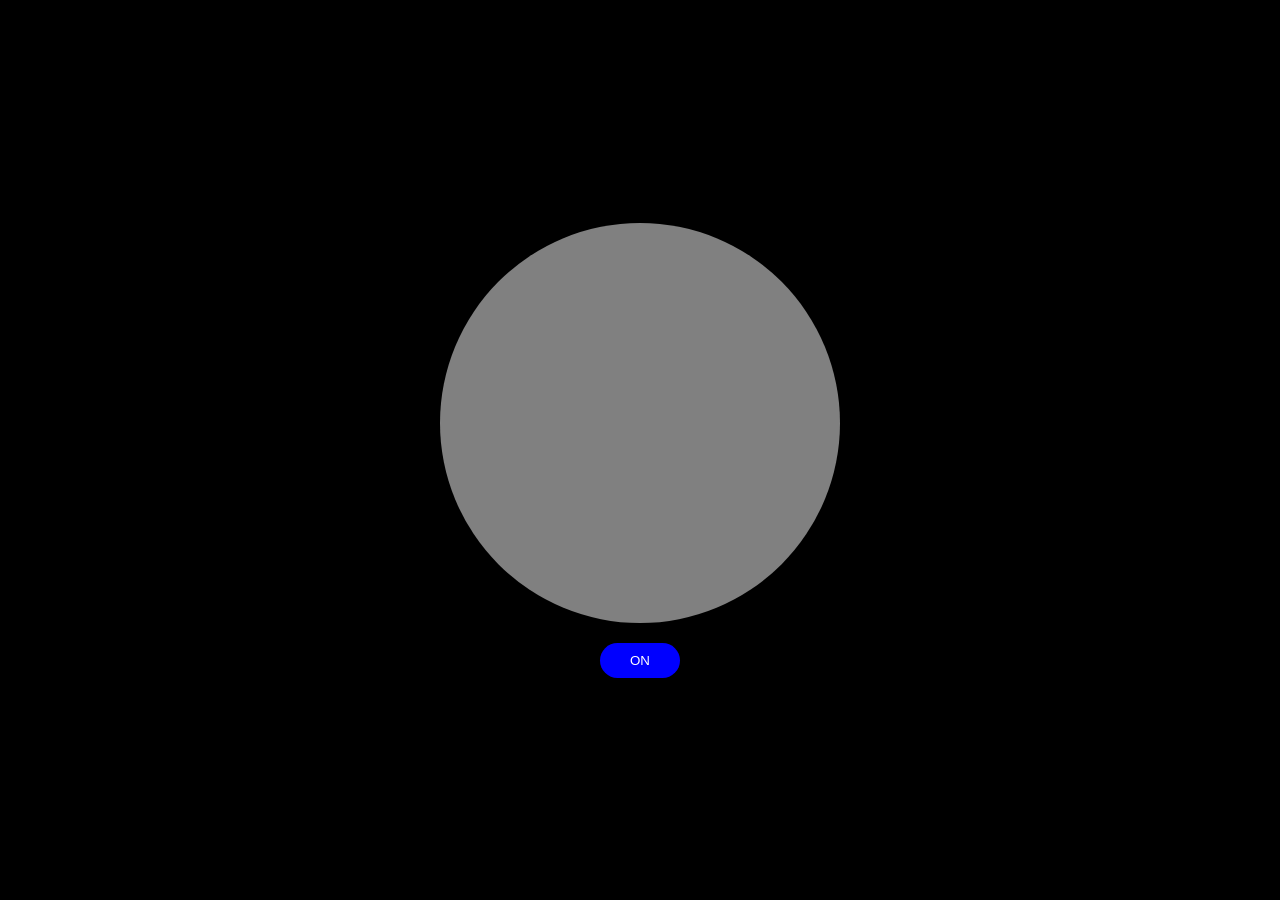
<file: DOM/Day_2/index.html>
<!DOCTYPE html>
<html lang="en">
<head>
    <meta charset="UTF-8">
    <meta name="viewport" content="width=device-width, initial-scale=1.0">
    <title>Document</title>
    <link rel="stylesheet" href="style.css">
</head>
<body>
    <main>
        <div class="bulb"></div>
        <button>ON</button>
    </main>
    <script src="script.js"></script>
</body>
</html>
</file>
<file: DOM/Day_2/style.css>
*{
    margin: 0;
    padding: 0;
}

html, body{
    background-color: black;
    color: white;
    box-sizing: border-box;
    height: 100%;
    width: 100%;
}

main{
    display: flex;
    flex-direction: column;
    justify-content: center;
    align-items: center;
    gap: 20px;
    height: 100%;
    width: 100%;
}

.bulb{
    height: 400px;
    width: 400px;
    border-radius: 50%;
    background-color: gray;
}

button{
    padding: 10px 30px;
    color: white;
    background-color: blue;
    border-radius: 20px;
    border: none;
}

.lightBulb{
    background-color: yellow;
    box-shadow: 10px 0px 100px yellow;;
}
</file>
